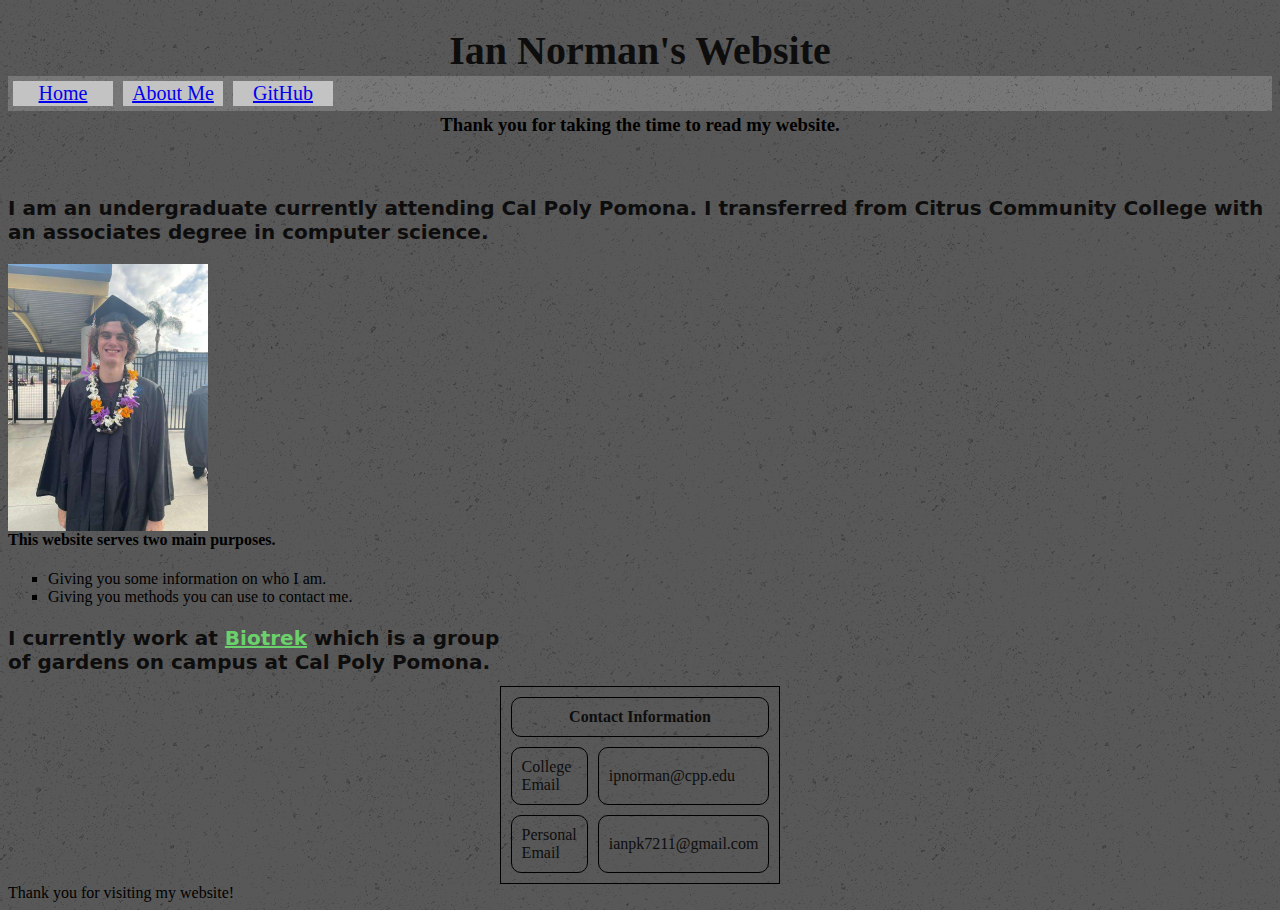
<file: index.html>
<!DOCTYPE html>
<html>
    <head>
        <link rel="stylesheet" href="css/style.css">
    
    <title>Ian Norman's Website</title>
    </head>
    <body>
        
        <h1>Ian Norman's Website</h1>
        <div class="flex-container">
            <div><a href="index.html">Home</a></div>
            <div><a href="pages/aboutme.html">About Me</a></div>
            <div><a href="https://github.com/IanPNorman" target="_blank">GitHub</a></div>  
          </div>    
        
        <h3 class="intro">Thank you for taking the time to read my website.</h3>
        
         
        
        <p #grad>I am an undergraduate currently attending Cal Poly Pomona. 
         I transferred from Citrus Community College with an associates degree in computer science.</p>
        
        
        
           
            <img src="images/me.jpg" alt="Graduation!" width="200" title="Ian Graduating" class="megraduating">   
            
            
        
        <section class="reasons">
            
            <h4 ><span>This website serves two main purposes.</span></h4>

            
            <ul>
            <li>Giving you some information on who I am.</li>
            <li>Giving you methods you can use to contact me.</li>
            </ul>
        </section>
            <p class="jobs">I currently work at <a href="https://www.cpp.edu/biotrek/index.shtml" class="work" target="_blank">Biotrek</a> which 
                is a group of gardens on campus at Cal Poly Pomona.
            </p>
        

        
        <table>
            <tr>
                <th colspan="2">Contact Information</th>
            </tr>
            <tr>
                <td>College Email</td>
                <td>ipnorman@cpp.edu</td>  
            </tr>
            <tr>
                <td>Personal Email</td>
                <td>ianpk7211@gmail.com</td>
            </tr>
        </table>
        
        <footer>Thank you for visiting my website!</footer>
    </body>


</html>
</file>
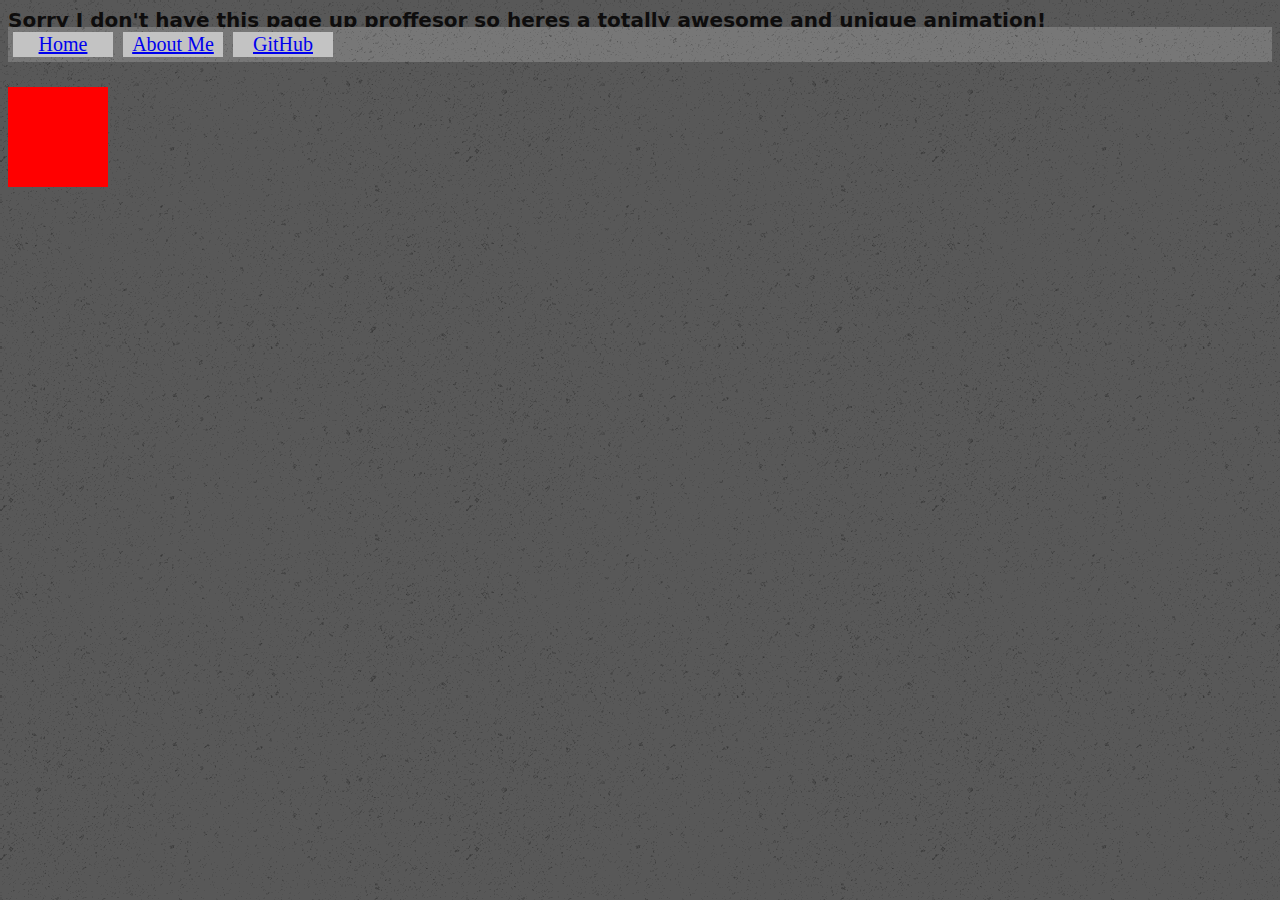
<file: pages/aboutme.html>
<html>
    <head>
        <link rel="stylesheet" href="../css/style.css">
    
        <style>
            div.animation{
                width: 100;
                height: 100;
                background: red;
                position:relative;
                animation-name:example; 
                animation-duration:4s;
                animation-iteration-count: infinite;
            }
            @keyframes example{
            0% {background:red;
                left:0px;
                right:0px;}
            25% {background:pink;
                left: 20px;
                right:20px;}  
            50% {background:pink;
                left: 200px;
                right:200px;}  
            75% {background:yellow;
                left:400px;
                right:400px;}   
            100% {background:red;
                left:0px;
                right:0px;}     
            }
            
        </style>
    </head>
    
    <body>
        <p>Sorry I don't have this page up proffesor so heres a totally awesome and unique animation!</p>
        <div class="flex-container">
            <div><a href="../index.html">Home</a></div>
            <div><a href="aboutme.html">About Me</a></div>
            <div><a href="https://github.com/IanPNorman" target="_blank">GitHub</a></div>  
          </div>  
        <div class="animation"></div>
    </body>
</html>
</file>
<file: css/style.css>
.flex-container {
  display: flex;
  flex-wrap: nowrap;
  background-color: rgb(119, 119, 119);
  background-image: url(../images/texture.png); 
  justify-content: left;
  position: relative; 
  bottom: 25px;
}

.flex-container > div {
  background-color: rgb(195, 195, 195); /* Requirment-2.4 */
  width: 100px; /* Requirment-2.9 */
  height: 25px;/* Requirment-2.7 */
  margin: 5px;/* Requirment-2.6 */
  text-align: center;
  line-height: 25px;
  font-size: 20px;
  
}

h1{
  position: relative; /* Requirment-2.15 */
  text-align: center;/* Requirment-2.2 */
  font-size: 40px; /* Requirment-2.1 */
}
h3{
  text-align: center;
  position: relative; 
  bottom: 40px;
}

p { /* Requirment-2.A */
  font-size: 20px;
  font-weight: bold;
  color: black;
  font-family: system-ui;
}

h1, p{ /* Requirment-2.B */
  color: rgb(14, 13, 13); 
}


body{
  background: rgb(88, 88, 88);
  background-image: url(../images/texture.png);
  z-index: -1;
}

ul{
  list-style: square; /* Requirment-2.8 */
}



img {
  float: left; /* Requirment-2.11 */
  
}
section.reasons{
  clear: left; /* Requirment-2.13 */
}
table {
  border: 1px solid black;
  width: 20%;/* Requirment-2.10 */
  border-spacing: 10px;
  margin-left: auto;
  margin-right: auto;
  background: rgb(88, 88, 88);
  background-image: url(../images/texture.png);
 
  
}
.megraduating{ /* Requirment-2.C */
  z-index: -1; /* Requirment-2.17 */
}
#grad{ /* Requirment-2.D */
  color: rgb(14, 13, 13); 
}

table tr th, /* Requirment-2.F */
table tr td {
  color: rgb(14, 13, 13); /* Requirment-2.3 */
  border-radius: 10px;
  border: 1px solid black;/* Requirment-2.5 */
  padding: 10px;
}

.work {
  display: inline; /* Requirment-2.12 */
  visibility: visible; /* Requirment-2.16 */
}
.jobs{
  overflow: visible; /* Requirment-2.14 */
  height: 40px;
  width: 500px;
}
a.work:link { /* Requirment-2.E */
  color: rgb(107, 209, 107);
}

a.work:visited {
  color: rgb(108, 172, 108);
}







a:hover {
  color: rgb(131, 0, 0);
}

a:active {
  color: rgb(182, 0, 0);
}
</file>
